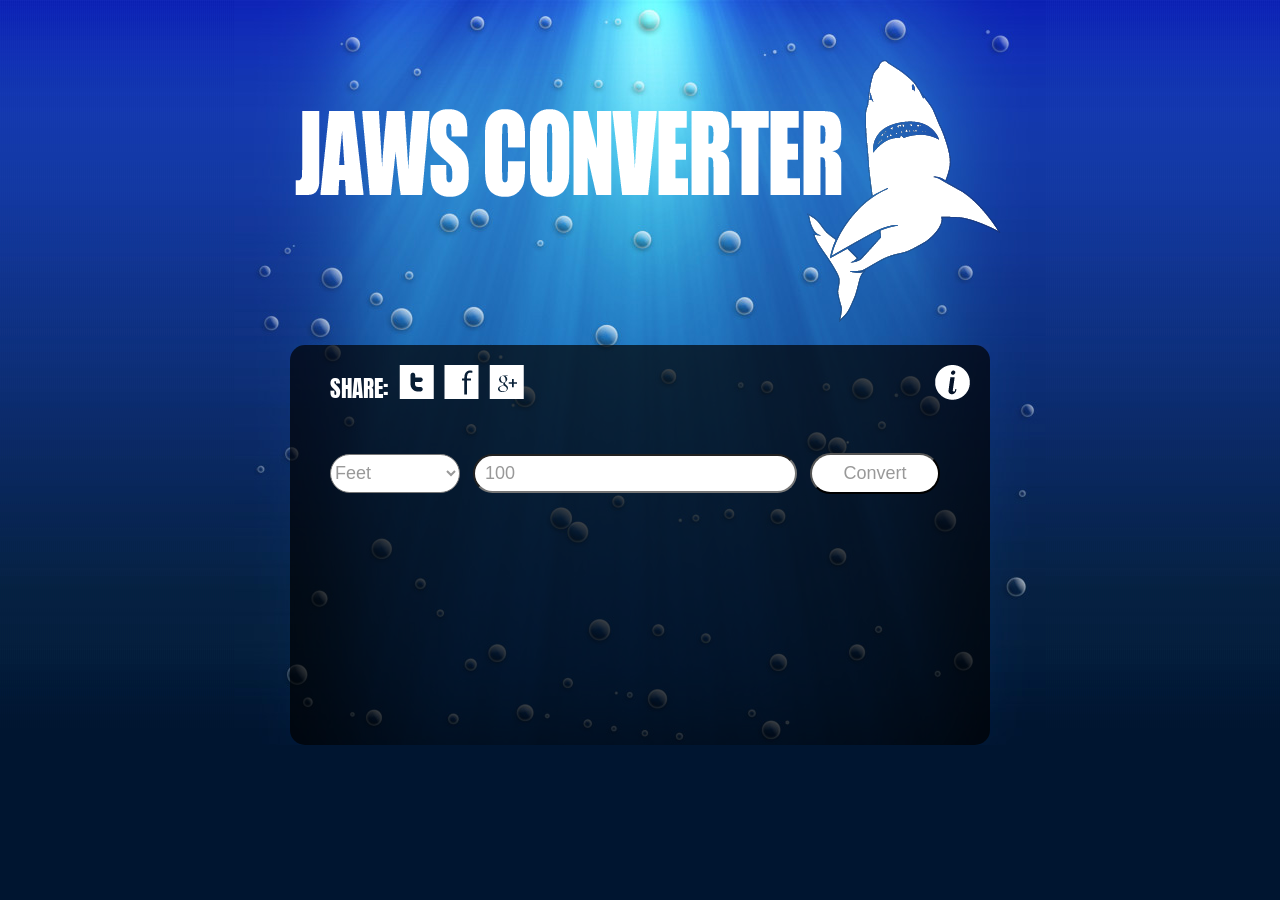
<file: index.html>
<!doctype html>
<!--[if lt IE 7]> <html class="no-js ie6 oldie" lang="en"> <![endif]-->

<!--[if IE 7]>    <html class="no-js ie7 oldie" lang="en"> <![endif]-->

<!--[if IE 8]>    <html class="no-js ie8 oldie" lang="en"> <![endif]-->

<!--[if gt IE 8]><!--> <html class="no-js" lang="en"> <!--<![endif]-->

<head>
	<meta charset="utf-8">
	<meta http-equiv="X-UA-Compatible" content="IE=edge,chrome=1">

	<title>JAWS Converter</title>
	<meta name="description" content="">
	<meta name="author" content="Matthew Wilber">
	<meta property="og:title" content="JAWS Converter" />
	<meta property="og:type" content="website" />
	<meta property="og:url" content="" />
	<meta property="og:image" content="" />
	<meta property="og:site_name" content="" />
	<meta property="fb:admins" content="631337813" />
	<meta property="og:description" content="" />

	<meta name="viewport" content="width=800,initial-scale=1">

	<link href='http://fonts.googleapis.com/css?family=Anton' rel='stylesheet' type='text/css'>
	<link type="text/css" href="css/jquery.jscrollpane.css" rel="stylesheet" media="all" />
	<link rel="stylesheet" href="css/style.css">
	<link rel="stylesheet" href="css/jquery.facebook.multifriend.select.css" />

	<script src="js/libs/modernizr-2.0.6.min.js"></script>
	
	<script type="text/javascript" src="js/config.js"></script>
	
</head>
<body>
<div id="container">
	<div id="aboutbox">
		<a id="btnclose" href="#"><img src="images/btn_close.png"/></a>
		<h2>About JAWS Converter</h2>
		<div id="about" class="scroll-pane">
			<p>Lorem ipsum dolor sit amet, consectetur adipiscing elit. Proin sed augue elit, in pulvinar nibh. Nullam porttitor mattis metus non interdum. Morbi vehicula risus sit amet libero condimentum sit amet ultrices nunc ornare. Proin nec risus non metus fringilla hendrerit. Nullam ipsum ligula, convallis tristique egestas eu, condimentum elementum lectus. Pellentesque consequat nisi et elit bibendum feugiat imperdiet lorem mattis. Pellentesque libero magna, aliquam non congue in, consectetur sit amet mauris. Praesent tristique orci lacus. Sed ut venenatis tellus. Vivamus nec libero sed erat venenatis tristique. Nunc feugiat diam non tellus fringilla imperdiet. Integer facilisis sollicitudin iaculis.</p>
			<p>Nullam eget hendrerit massa. Donec mattis diam a nibh condimentum quis sollicitudin velit placerat. Nam vitae lectus at dui consectetur dapibus et nec lorem. Nulla vulputate mauris a turpis fermentum eu commodo mauris porta. Mauris hendrerit erat et eros pretium vel ultrices arcu sollicitudin. Nulla sed est justo. Nunc iaculis lorem scelerisque purus mollis vestibulum. Cras a mi eget erat consectetur sollicitudin. Vestibulum lacus nunc, viverra sed dignissim placerat, aliquam vitae erat. Donec rutrum molestie nunc, at tincidunt libero interdum sit amet. Sed ac odio purus, elementum commodo felis.</p>
		</div>
	</div>
	<header>
		<img src="images/logo.png" alt="JAWS CONVERTER"/>
	</header>
	<div id="main" role="main">
		<!--! begin app content -->
		<div id="menubar">
			<div>
				<span>SHARE:</span>
				<a id="tweeters" href="#"><img src="images/btn_tw.png"/></a>
				<a id="facebook" href="#"><img src="images/btn_fb.png"/></a>
				<a id="googleplus" href="#"><img src="images/btn_gp.png"/></a>
				<a id="info" href="#"><img src="images/btn_info.png"/></a>
			</div>
		</div>
		<form id="frmmeasure">
			<select id="measureUnit">
				<option value="feet">Feet</option>
				<option value="meters">Meters</option>
			</select>
			<input id="measureSource" type="text" value="100"/>
			<input id="measureConvert" type="submit" value="Convert"/>
		</form>
		<div id="viewport">
			<div id="sharktank">
			</div>
		</div>
		<div id="result"></div>

		<!--! end app content -->
	</div>
	<div id="fb-root"></div>
	<div id="jfmfs-dialog">
		<a href="#" class="button" onclick="$(this).parent().hide(); return false;">Close</a>
		<label>Message:</label><textarea id="jfmfs-message"></textarea>
		<div id="jfmfs-container"></div>
		<button id="jfmfs-post" class="button">POST</button>
	</div>
</div> <!--! end of #container -->
<script type="text/javascript" src="http://connect.facebook.net/en_US/all.js"></script>
<script src="http://ajax.googleapis.com/ajax/libs/jquery/1.7.1/jquery.min.js"></script>
<script>window.jQuery || document.write('<script src="js/libs/jquery-1.7.1.min.js"><\/script>')</script>


<!-- the mousewheel plugin -->
<script type="text/javascript" src="js/jquery.mousewheel.js"></script>
<!-- the jScrollPane script -->
<script type="text/javascript" src="js/jquery.jscrollpane.min.js"></script>

<script src="js/script.js"></script>
<script src="js/fb.js"></script>
<script type="text/javascript" src="js/libs/jquery.facebook.multifriend.select.js"></script>
<script type="text/javascript">

  var _gaq = _gaq || [];
  _gaq.push(['_setAccount', 'UA-76054-11']);
  _gaq.push(['_trackPageview']);

  (function() {
    var ga = document.createElement('script'); ga.type = 'text/javascript'; ga.async = true;
    ga.src = ('https:' == document.location.protocol ? 'https://ssl' : 'http://www') + '.google-analytics.com/ga.js';
    var s = document.getElementsByTagName('script')[0]; s.parentNode.insertBefore(ga, s);
  })();

</script>

<!--[if lt IE 7 ]>
	<script src="//ajax.googleapis.com/ajax/libs/chrome-frame/1.0.2/CFInstall.min.js"></script>
	<script>window.attachEvent("onload",function(){CFInstall.check({mode:"overlay"})})</script>
<![endif]-->

</body>
</html>
</file>
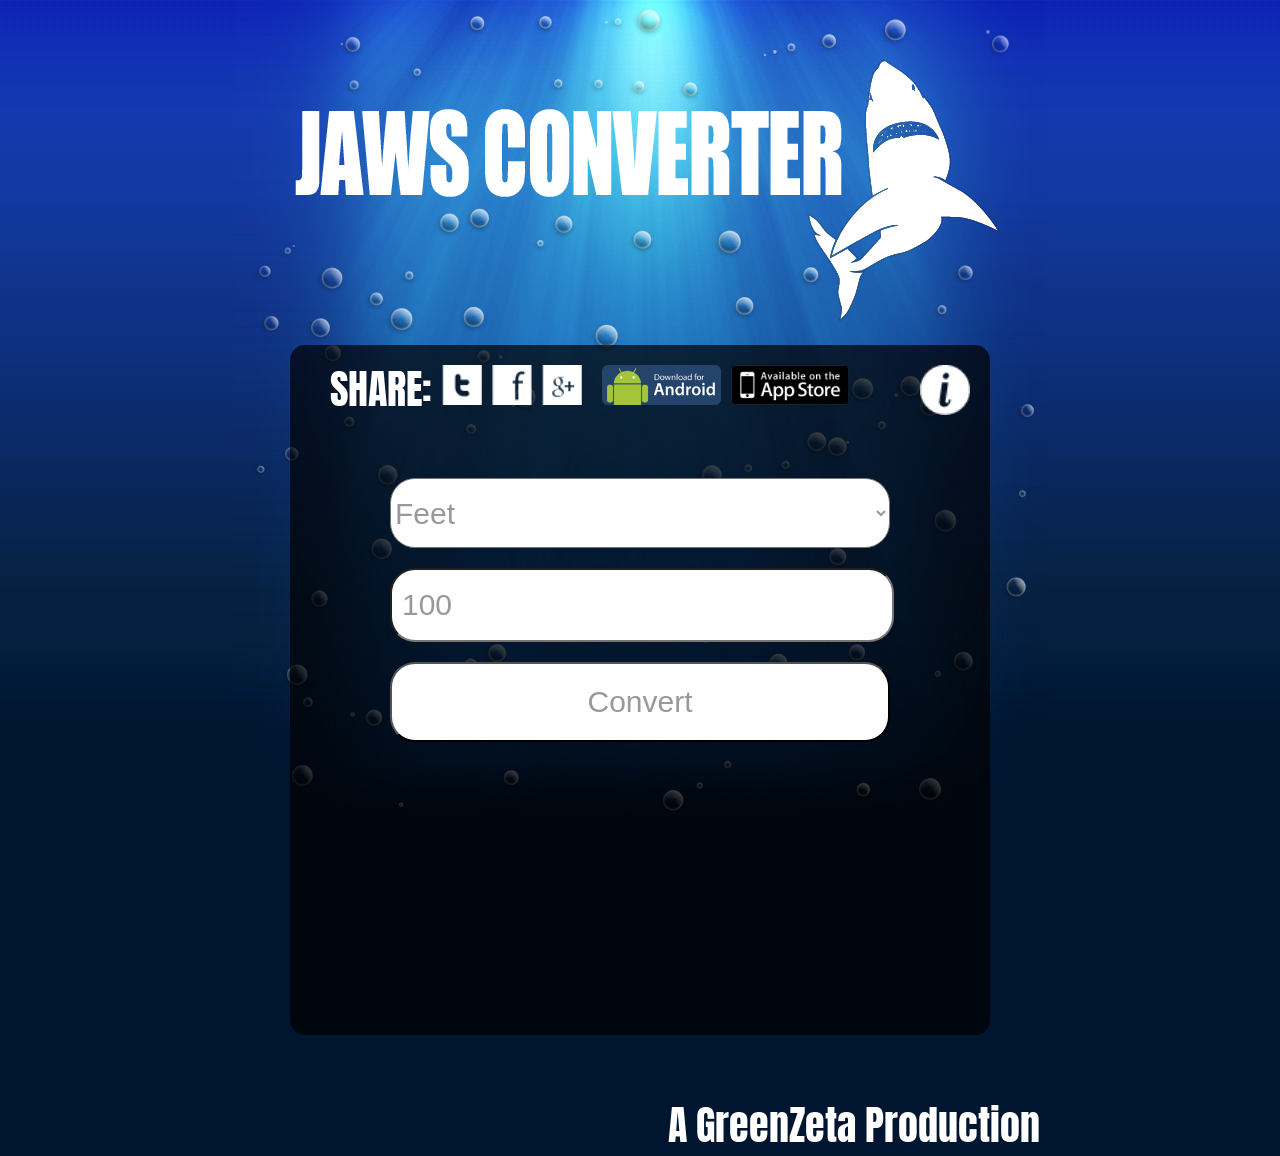
<file: mobile.html>
<!doctype html>
<!--[if lt IE 7]> <html class="no-js ie6 oldie" lang="en"> <![endif]-->
<!--[if IE 7]>    <html class="no-js ie7 oldie" lang="en"> <![endif]-->
<!--[if IE 8]>    <html class="no-js ie8 oldie" lang="en"> <![endif]-->
<!--[if gt IE 8]><!--> <html class="no-js" lang="en"> <!--<![endif]-->

<head>
	<meta charset="utf-8">
	<meta http-equiv="X-UA-Compatible" content="IE=edge,chrome=1">

	<title>JAWS Converter</title>
	<meta name="description" content="Measure your world in terms of Sharks!">
	<meta name="author" content="Matthew Wilber">
	<meta property="og:title" content="JAWS Converter" />
	<meta property="og:type" content="website" />
	<meta property="og:url" content="http://jawsconverter.com/" />
	<meta property="og:image" content="http://jawsconverter.com/images/fp_icon.png" />
	<meta property="og:site_name" content="JAWS Converter" />
	<meta property="fb:admins" content="631337813" />
	<meta property="og:description" content="Measure your world in terms of Sharks!" />

	<meta name="viewport" content="width=810">
	<meta name="apple-mobile-web-app-capable" content="yes">

	<link href='https://fonts.googleapis.com/css?family=Anton' rel='stylesheet' type='text/css'>
	<link type="text/css" href="css/jquery.jscrollpane.css" rel="stylesheet" media="all" />
	<link rel="stylesheet" href="css/style.css">
	<!-- the line below is required for access to the appMobi JS library -->
	<script type="text/javascript" charset="utf-8" src="http://localhost:58888/_appMobi/appmobi.js"></script>
	<script type="text/javascript" language="javascript">
	        // This event handler is fired once the AppMobi libraries are ready
	        function onDeviceReady() {
	            //use AppMobi viewport to handle device resolution differences if you want
	            AppMobi.display.useViewport(810,1024);
	
	            //hide splash screen now that our app is ready to run
	            AppMobi.device.hideSplashScreen();
	        }
	
	        //initial event handler to detect when appMobi is ready to roll
	        document.addEventListener("appMobi.device.ready",onDeviceReady,false);
	</script> 

	<script src="js/libs/modernizr-2.0.6.min.js"></script>
	
	<script type="text/javascript">
		var social = [];
		social['title'] = "JAWS Converter";
		social['description'] = "Measure your world in terms of Sharks!";
		social['image'] = "http://jawsconverter.com/images/fp_icon.png";
		social['link'] = "http://jawsconverter.com/";
	</script>
	
	<style type="text/css">
		#main {
			width: 620px;
			height: 650px;
			margin: 0px auto;
			padding: 20px 40px;
		}
		#menubar span {
		padding-top: 8px;
		font-size: 40px;
		}
		#frmmeasure #measureUnit, #frmmeasure input#measureSource, #frmmeasure input#measureConvert {
			height: 70px;
			width: 500px;
			margin: 10px 60px;
			font-size: 30px;
		}
		#frmmeasure input#measureSource{
			width:480px;
			height:50px;
		}
		#frmmeasure input#measureConvert{
			height: 80px;
		}
		#aboutbox {
			top: 20%;
			left: 30%;
			width: 500px;
			height: 500px;
		}
		#aboutbox #about {
			height: 500px;
			width: 500px;
			font-size: 36px;
		}
		#aboutbox #btnclose img {
			width:50px;
			height:50px;
		}
		#aboutbox h2 {
			font-size: 30px;
			margin: 19px 0px 30px 0px;
		}
		footer a {
			width: 500px;
			font-size:40px;
		}
		#result {
		font-size: 60px;
		}
	</style>
	
</head>
<body>
<div id="container">
	<img class="sharkcache" src="images/JAWS200.png"/>
	<img class="sharkcache" src="images/JAWS100.png"/>
	<div id="aboutbox">
		<a id="btnclose" href="#" onclick="return false;"><img src="images/btn_close.png"/></a>
		<h2>About JAWS Converter</h2>
		<div id="about" class="scroll-pane">
			<p>Using length of the shark from the movie &ldquo;JAWS&rdquo; as the base unit, everything in the universe can be measured in terms of JAWS. The JAWS system was first proposed by Writer/Director/Podcaster Kevin Smith of <a href="http://smodcast.com/" target="_blank">Smodcast.com</a> as a superior method of visualizing distances. 1 JAWS is roughly equivalent to 25 feet (7.5 meters). The JAWS system is best used for measuring the expanse between two travel-able points, such as the distance one must swim to reach the safety of shore while pursued by a man-eating shark.</p>
			<p>Informal use of the JAWS system includes parts of the fish to reference increments of the JAWS unit. For example 1.3 JAWS may be referred to as &ldquo;A JAWS and a head.&rdquo; Smaller units include &ldquo;a fin&rdquo;, &ldquo;a tail&rdquo; and &ldquo;a tooth&rdquo;. These terms, though used often, are not part of the official measurement system. JAWS may also be used as a method of converting imperial to metric units, such as feet to meters but is not recommended.</p>
			<p>JAWS Converter was created by Internet software developer Matthew Wilber. For more information, visit <a href="http://www.mwilber.com" target="_blank">mwilber.com</a>.</p>
			<p><strong>Update: </strong> The JAWS system has been expanded to include weight measurement. 1 JAWS is roughly equivalent to 3 tons or 6000 pounds.<br/></p>
		</div>
	</div>
	<header>
		<div id="likegroup">
		</div>
		<img src="images/logo.png" alt="JAWS CONVERTER" width="706" height="262"/>
	</header>
	<div id="main" role="main">
		<!--! begin app content -->
		<div id="menubar">
			<div>
				<span style="padding-top:0px;">SHARE:</span>
				<a id="tweeters" href="#" onclick="return false;"><img src="images/btn_tw.png" alt="Tweeters" width="40" height="40"/></a>
				<a id="facebook" href="#" onclick="return false;"><img src="images/btn_fb.png" alt="facebook" width="40" height="40"/></a>
				<a id="googleplus" href="#" onclick="return false;"><img src="images/btn_gp.png" alt="google plus" width="40" height="40"/></a>
				<a style="margin:0px 10px; 0px 20px" href="https://play.google.com/store/apps/details?id=com.greenzeta.greenzeta.jawsconverter" target="_blank"><img src="images/playstore.png" style="height:40px;"/></a>
				<a style="margin:0px 0px;" href="https://itunes.apple.com/us/app/jaws-converter/id654423387?ls=1&mt=8" target="_blank"><img src="images/appstore.png" style="height:40px;"/></a>
				<a id="info" href="#" onclick="return false;"><img src="images/btn_info.png" alt="info" width="50" height="50"/></a>
			</div>
		</div>
		<form id="frmmeasure" onSubmit="return false;">
			<select id="measureUnit">
				<option value="feet">Feet</option>
				<option value="meters">Meters</option>
				<option value="pounds">Pounds</option>
				<option value="kilograms">Kilograms</option>
			</select>
			<br/>
			<input id="measureSource" type="text" value="100"/>
			<br/>
			<input id="measureConvert" type="submit" value="Convert"/>
		</form>
		<div id="viewport">
			<div id="sharktank">
			</div>
		</div>
		<div id="result"></div>

		<!--! end app content -->
	</div>
	<footer>
  		<a id="gzlink" href="#" onclick="AppMobi.device.launchExternal('http://www.greenzeta.com'); return false;">A GreenZeta Production</a>
 	</footer>
	<div id="fb-root"></div>
	<div id="jfmfs-dialog">
		<a href="#" class="button" onclick="$(this).parent().hide(); return false;">Close</a>
		<label>Message:</label><textarea id="jfmfs-message"></textarea>
		<div id="jfmfs-container"></div>
		<button id="jfmfs-post" class="button">POST</button>
	</div>
</div> <!--! end of #container -->

<script src="https://ajax.googleapis.com/ajax/libs/jquery/1.7.1/jquery.min.js"></script>
<script>window.jQuery || document.write('<script src="js/libs/jquery-1.7.1.min.js"><\/script>')</script>

<!-- the mousewheel plugin -->
<script type="text/javascript" src="js/jquery.mousewheel.js"></script>
<!-- the jScrollPane script -->
<script type="text/javascript" src="js/jquery.jscrollpane.min.js"></script>

<script src="js/scriptmobi.js"></script>
<script type="text/javascript">

  var _gaq = _gaq || [];
  _gaq.push(['_setAccount', 'UA-76054-16']);
  _gaq.push(['_trackPageview']);

  (function() {
    var ga = document.createElement('script'); ga.type = 'text/javascript'; ga.async = true;
    ga.src = ('https:' == document.location.protocol ? 'https://ssl' : 'http://www') + '.google-analytics.com/ga.js';
    var s = document.getElementsByTagName('script')[0]; s.parentNode.insertBefore(ga, s);
  })();

</script>

</body>
</html>
</file>
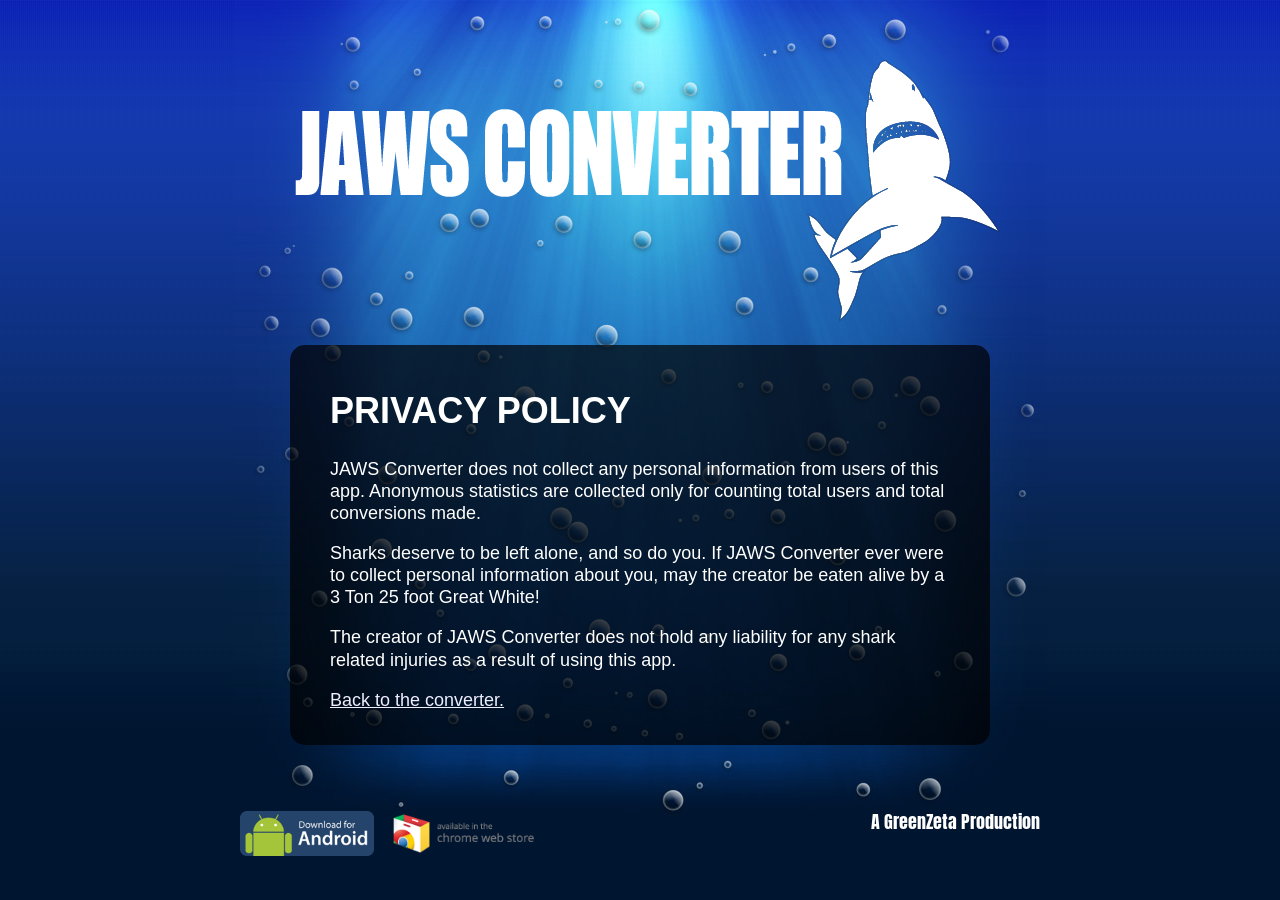
<file: policy.html>
<!doctype html>
<!--[if lt IE 7]> <html class="no-js ie6 oldie" lang="en"> <![endif]-->

<!--[if IE 7]>    <html class="no-js ie7 oldie" lang="en"> <![endif]-->

<!--[if IE 8]>    <html class="no-js ie8 oldie" lang="en"> <![endif]-->

<!--[if gt IE 8]><!--> <html class="no-js" lang="en"> <!--<![endif]-->

<head>
	<meta charset="utf-8">
	<meta http-equiv="X-UA-Compatible" content="IE=edge,chrome=1">

	<title>JAWS Converter</title>
	<meta name="description" content="Measure your world in terms of Sharks!">
	<meta name="author" content="Matthew Wilber">
	<meta property="og:title" content="JAWS Converter" />
	<meta property="og:type" content="website" />
	<meta property="og:url" content="http://jawsconverter.com/" />
	<meta property="og:image" content="http://jawsconverter.com/images/fp_icon.png" />
	<meta property="og:site_name" content="JAWS Converter" />
	<meta property="fb:admins" content="631337813" />
	<meta property="og:description" content="Measure your world in terms of Sharks!" />
	
	<!-- Twitter Summary Card -->
	<meta name="twitter:card" content="summary">
	<meta name="twitter:title" content="JAWS Converter">
	<meta name="twitter:description" content="Measure your world in terms of Sharks!">
	<meta name="twitter:creator" content="@greenzeta">
	<meta name="twitter:image:src" content="http://jawsconverter.com/images/fp_icon.png">
	<meta name="twitter:domain" content="jawsconverter.com">

	


	<meta name="viewport" content="width=810">
	<meta name="apple-mobile-web-app-capable" content="yes">

	<link href='https://fonts.googleapis.com/css?family=Anton' rel='stylesheet' type='text/css'>
	<link type="text/css" href="css/jquery.jscrollpane.css" rel="stylesheet" media="all" />
	<link rel="stylesheet" href="css/style.css">
	<link rel="stylesheet" href="css/jquery.facebook.multifriend.select.css" />

	<script src="js/libs/modernizr-2.0.6.min.js"></script>
	
</head>
<body>
<div id="container">
	<header>
		<div id="likegroup">
		</div>
		<a href="index.php"><img src="images/logo.png" alt="JAWS CONVERTER" width="706" height="262"/></a>
	</header>
	<div id="main" role="main" style="font-weight:normal; font-size:18px; font-family:sans-serif;">
		<!--! begin app content -->
		<h1>PRIVACY POLICY</h1>
		<p>JAWS Converter does not collect any personal information from users of this app. Anonymous statistics are collected only for counting total users and total conversions made.</p>
		<p>Sharks deserve to be left alone, and so do you. If JAWS Converter ever were to collect personal information about you, may the creator be eaten alive by a 3 Ton 25 foot Great White!</p>
		<p>The creator of JAWS Converter does not hold any liability for any shark related injuries as a result of using this app.</p>
		<a href="index.php">Back to the converter.</a>
		<!--! end app content -->
	</div>
	<footer>
		<a style="float:left; width:auto;" href="https://play.google.com/store/apps/details?id=com.greenzeta.greenzeta.jawsconverter" target="_blank"><img src="images/playstore.png" style="height:45px;"/></a>
		<a style="float:left; width:auto;" href="https://chrome.google.com/webstore/detail/lbaefopnbomfajgakfbmoejkinmgcjed" target="_blank"><img src="images/chromestore.png" style="height:45px;"/></a>
  		<a id="gzlink" href="http://www.greenzeta.com" target="_blank">A GreenZeta Production</a>
 	</footer>
	<div id="fb-root"></div>
	<div id="jfmfs-dialog">
		<a href="#" class="button" onclick="$(this).parent().hide(); return false;">Close</a>
		<label>Message:</label><textarea id="jfmfs-message"></textarea>
		<div id="jfmfs-container"></div>
		<button id="jfmfs-post" class="button">POST</button>
	</div>
</div> <!--! end of #container -->
<script type="text/javascript">

  var _gaq = _gaq || [];
  _gaq.push(['_setAccount', 'UA-76054-16']);
  _gaq.push(['_trackPageview']);

  (function() {
    var ga = document.createElement('script'); ga.type = 'text/javascript'; ga.async = true;
    ga.src = ('https:' == document.location.protocol ? 'https://ssl' : 'http://www') + '.google-analytics.com/ga.js';
    var s = document.getElementsByTagName('script')[0]; s.parentNode.insertBefore(ga, s);
  })();

</script>

<!--[if lt IE 8 ]>
	<script src="//ajax.googleapis.com/ajax/libs/chrome-frame/1.0.2/CFInstall.min.js"></script>
	<script>window.attachEvent("onload",function(){CFInstall.check({mode:"overlay"})})</script>
<![endif]-->

</body>
</html>
</file>
<file: css/style.css>
/*
 * HTML5 Boilerplate
 *
 * What follows is the result of much research on cross-browser styling.
 * Credit left inline and big thanks to Nicolas Gallagher, Jonathan Neal,
 * Kroc Camen, and the H5BP dev community and team.
 */


/* =============================================================================
   HTML5 element display
   ========================================================================== */

article, aside, details, figcaption, figure, footer, header, hgroup, nav, section { display: block; }
audio[controls], canvas, video { display: inline-block; *display: inline; *zoom: 1; }


/* =============================================================================
   Base
   ========================================================================== */

/*
 * 1. Correct text resizing oddly in IE6/7 when body font-size is set using em units
 *    http://clagnut.com/blog/348/#c790
 * 2. Force vertical scrollbar in non-IE
 * 3. Remove Android and iOS tap highlight color to prevent entire container being highlighted
 *    www.yuiblog.com/blog/2010/10/01/quick-tip-customizing-the-mobile-safari-tap-highlight-color/
 * 4. Prevent iOS text size adjust on device orientation change, without disabling user zoom
 *    www.456bereastreet.com/archive/201012/controlling_text_size_in_safari_for_ios_without_disabling_user_zoom/
 */

html { font-size: 100%; -webkit-overflow-scrolling: touch; -webkit-tap-highlight-color: rgba(0,0,0,0); -webkit-text-size-adjust: 100%; -ms-text-size-adjust: 100%; }

body { margin: 0; font-size: 13px; line-height: 1.231; }

body, button, input, select, textarea { font-family: sans-serif; color: #222; }

/* 
 * These selection declarations have to be separate
 * No text-shadow: twitter.com/miketaylr/status/12228805301
 * Also: hot pink!
 */

::-moz-selection { background: #fe57a1; color: #fff; text-shadow: none; }
::selection { background: #fe57a1; color: #fff; text-shadow: none; }


/* =============================================================================
   Links
   ========================================================================== */

a { color: #eef; }
a:visited { color: #eef; }
a:focus { outline: thin dotted; }

/* Improve readability when focused and hovered in all browsers: people.opera.com/patrickl/experiments/keyboard/test */
a:hover, a:active { outline: 0; }


/* =============================================================================
   Typography
   ========================================================================== */

abbr[title] { border-bottom: 1px dotted; }

b, strong { font-weight: bold; }

blockquote { margin: 1em 40px; }

dfn { font-style: italic; }

hr { display: block; height: 1px; border: 0; border-top: 1px solid #ccc; margin: 1em 0; padding: 0; }

ins { background: #ff9; color: #000; text-decoration: none; }

mark { background: #ff0; color: #000; font-style: italic; font-weight: bold; }

/* Redeclare monospace font family: en.wikipedia.org/wiki/User:Davidgothberg/Test59 */
pre, code, kbd, samp { font-family: monospace, monospace; _font-family: 'courier new', monospace; font-size: 1em; }

/* Improve readability of pre-formatted text in all browsers */
pre { white-space: pre; white-space: pre-wrap; word-wrap: break-word; }

q { quotes: none; }
q:before, q:after { content: ""; content: none; }

small { font-size: 85%; }

/* Position subscript and superscript content without affecting line-height: gist.github.com/413930 */
sub, sup { font-size: 75%; line-height: 0; position: relative; vertical-align: baseline; }
sup { top: -0.5em; }
sub { bottom: -0.25em; }


/* =============================================================================
   Lists
   ========================================================================== */

ul, ol { margin: 1em 0; padding: 0 0 0 40px; }
dd { margin: 0 0 0 40px; }
nav ul, nav ol { list-style: none; margin: 0; padding: 0; }


/* =============================================================================
   Embedded content
   ========================================================================== */

/*
 * Improve image quality when scaled in IE7
 * code.flickr.com/blog/2008/11/12/on-ui-quality-the-little-things-client-side-image-resizing/
 */

img { border: 0; -ms-interpolation-mode: bicubic; }

/*
 * Correct overflow displayed oddly in IE9 
 */

svg:not(:root) {
    overflow: hidden;
}


/* =============================================================================
   Figures
   ========================================================================== */

figure { margin: 0; }


/* =============================================================================
   Forms
   ========================================================================== */

form { margin: 0; }
fieldset { border: 0; margin: 0; padding: 0; }

/* 
 * 1. Correct color not inheriting in IE6/7/8/9 
 * 2. Correct alignment displayed oddly in IE6/7 
 */

legend { border: 0; *margin-left: -7px; padding: 0; }

/* Indicate that 'label' will shift focus to the associated form element */
label { cursor: pointer; }

/*
 * 1. Correct font-size not inheriting in all browsers
 * 2. Remove margins in FF3/4 S5 Chrome
 * 3. Define consistent vertical alignment display in all browsers
 */

button, input, select, textarea { font-size: 100%; margin: 0; vertical-align: baseline; *vertical-align: middle; }

/*
 * 1. Define line-height as normal to match FF3/4 (set using !important in the UA stylesheet)
 * 2. Correct inner spacing displayed oddly in IE6/7
 */

button, input { line-height: normal; *overflow: visible; }

/*
 * 1. Display hand cursor for clickable form elements
 * 2. Allow styling of clickable form elements in iOS
 */

button, input[type="button"], input[type="reset"], input[type="submit"] { cursor: pointer; -webkit-appearance: button; }

/*
 * Consistent box sizing and appearance
 */

input[type="checkbox"], input[type="radio"] { box-sizing: border-box; }
input[type="search"] { -moz-box-sizing: content-box; -webkit-box-sizing: content-box; box-sizing: content-box; }

/* 
 * Remove inner padding and border in FF3/4
 * www.sitepen.com/blog/2008/05/14/the-devils-in-the-details-fixing-dojos-toolbar-buttons/ 
 */

button::-moz-focus-inner, input::-moz-focus-inner { border: 0; padding: 0; }

/* Remove default vertical scrollbar in IE6/7/8/9 */
textarea { overflow: auto; vertical-align: top; }

/* Colors for form validity */
input:valid, textarea:valid {  }
input:invalid, textarea:invalid { background-color: #f0dddd; }


/* =============================================================================
   Tables
   ========================================================================== */

table { border-collapse: collapse; border-spacing: 0; }


/* =============================================================================
   Primary styles
   Author: Matthew Wilber mwilber@gmail.com
   ========================================================================== */

html, body{
	font-family: 'Anton', sans-serif;
	color:#fff;
	background-image:url('../images/bkg_fade.jpg');
	background-repeat:repeat-x;
	background-color:#001530;
}

.sharkcache{
	display:none;
}

#container{
	width:810px;
	/*min-height:820px;*/
	margin: 0px auto;
	background-image:url('../images/bkg_main.jpg');
	background-repeat:no-repeat;
	background-position:-5px 0px;
	padding-top:60px;
	background-color:#001530;
}

#aboutbox{
	display:none;
	position:absolute;
	z-index:500;
	top:30%;
	left:50%;
	background-color:#000;
	width:250px;
	height:360px;
	margin: 0px 0px 0px -125px;
	padding: 20px 40px;
	border-radius: 15px; 
	-moz-border-radius: 15px; 
	-webkit-border-radius: 15px; 
}

#aboutbox h2{
	margin: 2px 0px 20px 0px;
}

#aboutbox #about p{
	margin-top:0px;
}

#aboutbox #btnclose{
	display:block;
	float:right;
	margin-right:-20px;
}

#aboutbox #about{
	height: 280px;
	width: 270px;
	overflow-y:scroll;
	font-family:Arial, Helvetica, sans-serif;
	font-size:14px;
}

header{
	margin: 0px 0px 20px 60px;
}

#likegroup{
	float: left;
	margin-bottom: -25px;
	position: relative;
	z-index: 200;
}

#likegroup .fb-like iframe{
	margin-top: -3px;	
}

#main{
	background-color:#000;
	background-color:rgba(0,0,0,0.7);
	width:620px;
	height:360px;
	margin: 0px auto;
	padding: 20px 40px;
	border-radius: 15px; 
	-moz-border-radius: 15px; 
	-webkit-border-radius: 15px; 
}

#main #menubar{
	width:100%;
}

#menubar a, #menubar span{
	display:block;
	float:left;
	margin:0px 10px 0px 0px;
}

#menubar span{
	padding-top: 10px;
	font-size: 23px;
}

#menubar #info{
	float:right;
	margin-right:-20px;
}

#frmmeasure{
	display:block;
	float:left;
	width:620px;
	margin:50px 0px;
}

#frmmeasure input, #frmmeasure select{
	
	margin:0px;
	background:0px;
	color:#999;
	font-size:18px;
	background-color:#fff;
	border-radius: 25px; 
	-moz-border-radius: 25px; 
	-webkit-border-radius: 25px; 
}

#frmmeasure input#measureSource{
	height:15px;
	width:300px;
	padding:10px;
	margin: 0px 10px;
}

#frmmeasure input#measureConvert{
	height: 41px;
	width: 130px;
}

#frmmeasure #measureUnit{
	height: 39px;
	width: 130px;
}

#viewport{
	float:left;
	width:600px;
	height:100px;
	overflow:hidden;
	margin:0px 10px;
}

#sharktank{
	float:left;
	width:0px;
	height:100px;
}

#result{
	float:left;
	width:620px;
	text-align:center;
	font-size:40px;
}

#like, #nolike{
	display:none;
}

#fb-root{
	clear:both;
}

footer {
	margin: 60px auto 0px auto;
	width: 810px;
	height: 60px;
	font-size: 18px;
}

footer a{
	display: block;
    padding: 6px 5px;
    color:#fff;
    text-decoration: none;
    width:200px;
}

footer #addtopage{
	margin-left: 50px;
	float: left;
	font-family:Arial, Helvetica, sans-serif;
	font-size:12px;
}

footer #gzlink{
	float:right;
	text-align: right;
}



.jspVerticalBar
{
	background: transparent;
}

.jspDrag
{
	background-color: #fff;
	-moz-border-radius: 10px;
	border-radius: 10px; 
}

.jspTrack
{
	background-color: transparent;
	background-color: rgba(255,255,255,0.5); 
	-moz-border-radius: 10px;
	border-radius: 10px; 
}

.jspCap
{
	display: block;
	background: transparent;
}



#jfmfs-dialog{
	width:480px;
	position:absolute;
	top:10%;
	left:5%;
	background-color:#fff;
	border:solid 5px #ccc;
	display:none;
}

#jfmfs-dialog label{
	float: left;
	margin: 20px 0px 0px 10px;
}

#jfmfs-message{
	width:455px;
	margin:10px;
	height:50px;
}

#jfmfs-dialog .button{
	float:right;
	margin:10px;
}


/* =============================================================================
   Non-semantic helper classes
   Please define your styles before this section.
   ========================================================================== */

/* For image replacement */
.ir { display: block; text-indent: -999em; overflow: hidden; background-repeat: no-repeat; text-align: left; direction: ltr; }
.ir br { display: none; }

/* Hide for both screenreaders and browsers:
   css-discuss.incutio.com/wiki/Screenreader_Visibility */
.hidden { display: none; visibility: hidden; }

/* Hide only visually, but have it available for screenreaders: by Jon Neal.
  www.webaim.org/techniques/css/invisiblecontent/  &  j.mp/visuallyhidden */
.visuallyhidden { border: 0; clip: rect(0 0 0 0); height: 1px; margin: -1px; overflow: hidden; padding: 0; position: absolute; width: 1px; }

/* Extends the .visuallyhidden class to allow the element to be focusable when navigated to via the keyboard: drupal.org/node/897638 */
.visuallyhidden.focusable:active, .visuallyhidden.focusable:focus { clip: auto; height: auto; margin: 0; overflow: visible; position: static; width: auto; }

/* Hide visually and from screenreaders, but maintain layout */
.invisible { visibility: hidden; }

/* Contain floats: nicolasgallagher.com/micro-clearfix-hack/ */ 
.clearfix:before, .clearfix:after { content: ""; display: table; }
.clearfix:after { clear: both; }
.clearfix { zoom: 1; }




/* =============================================================================
   Print styles.
   Inlined to avoid required HTTP connection: www.phpied.com/delay-loading-your-print-css/
   ========================================================================== */
 
@media print {
  * { background: transparent !important; color: black !important; text-shadow: none !important; filter:none !important; -ms-filter: none !important; } /* Black prints faster: sanbeiji.com/archives/953 */
  a, a:visited { color: #444 !important; text-decoration: underline; }
  a[href]:after { content: " (" attr(href) ")"; }
  abbr[title]:after { content: " (" attr(title) ")"; }
  .ir a:after, a[href^="javascript:"]:after, a[href^="#"]:after { content: ""; }  /* Don't show links for images, or javascript/internal links */
  pre, blockquote { border: 1px solid #999; page-break-inside: avoid; }
  thead { display: table-header-group; } /* css-discuss.incutio.com/wiki/Printing_Tables */
  tr, img { page-break-inside: avoid; }
  img { max-width: 100% !important; }
  @page { margin: 0.5cm; }
  p, h2, h3 { orphans: 3; widows: 3; }
  h2, h3{ page-break-after: avoid; }
}
</file>
